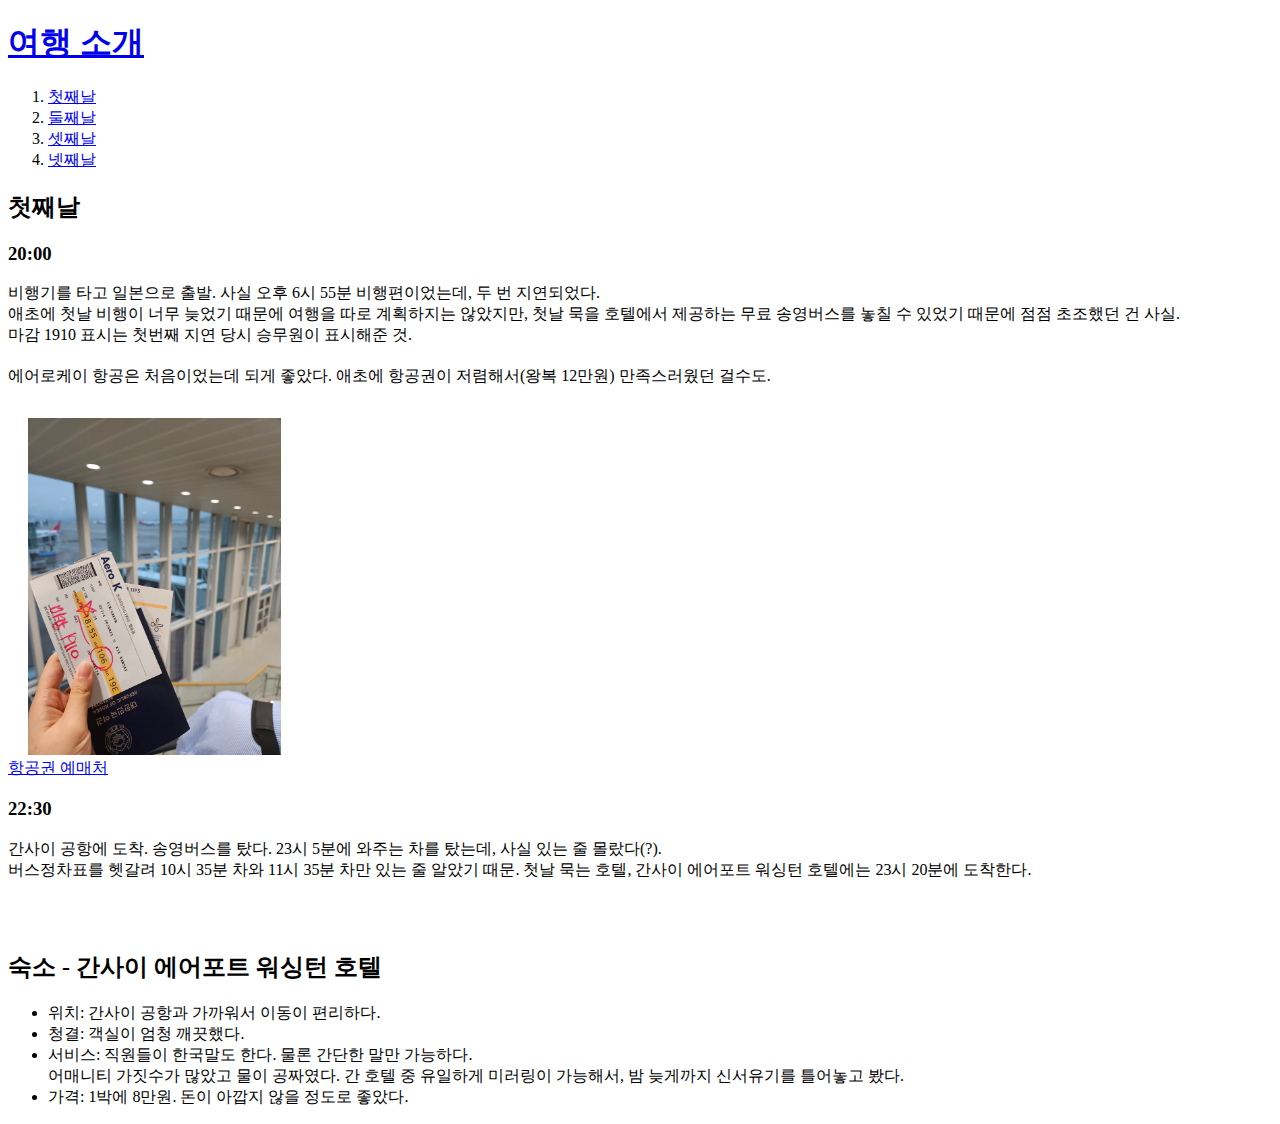
<file: 1.html>
<!doctype html>
<html>
<head>
  <title>6/20 ~ 6/23 - 첫째날</title>
  <meta charset="utf-8">
</head>
<body>
  <h1><a href="index.html">여행 소개</a></h1>
  <ol>
    <li><a href="1.html">첫째날</a></li>
    <li><a href="2.html">둘째날</a></li>
    <li><a href="3.html">셋째날</a></li>
    <li><a href="4.html">넷째날</a></li>
  </ol>
  <h2>첫째날</h2>
  <p>   <h3>20:00</h3>
   비행기를 타고 일본으로 출발. 사실 오후 6시 55분 비행편이었는데, 두 번 지연되었다.<br>애초에 첫날 비행이 너무 늦었기 때문에 여행을 따로 계획하지는 않았지만, 첫날 묵을 호텔에서 제공하는 무료 송영버스를 놓칠 수 있었기 때문에 점점 초조했던 건 사실.<br>마감 1910 표시는 첫번째 지연 당시 승무원이 표시해준 것.
  </p><p style="margin-top:20px;">에어로케이 항공은 처음이었는데 되게 좋았다. 애초에 항공권이 저렴해서(왕복 12만원) 만족스러웠던 걸수도.</p>
 </div> <img src="plane ticket.jpg" style="position: relative; top: 15px; left: 20px; width: 20%; display: block;">

  <br><a href="https://www.modetour.com/flights/discount-flight?query=%7B%22departureCity%22%3A%22%22%2C%22arrivalCity%22%3A%22KIX%22%2C%22continentCode%22%3A%22JPN%22%2C%22departureDate%22%3A%222025-07-26%22%2C%22arrivalDate%22%3A%222025-08-25%22%7D" target="_blank" title="모두투어 공동구매 항공권">항공권 예매처</a>
<h3>22:30</h3>
<p>간사이 공항에 도착. 송영버스를 탔다. 23시 5분에 와주는 차를 탔는데, 사실 있는 줄 몰랐다(?).<br>버스정차표를 헷갈려 10시 35분 차와 11시 35분 차만 있는 줄 알았기 때문. 첫날 묵는 호텔, 간사이 에어포트 워싱턴 호텔에는 23시 20분에 도착한다.</p>
<p style="margin-top:70px;"></p>
<h2>숙소 - 간사이 에어포트 워싱턴 호텔</h2>
<ul>
  <li>위치: 간사이 공항과 가까워서 이동이 편리하다.</li>
  <li>청결: 객실이 엄청 깨끗했다.</li>
  <li>서비스: 직원들이 한국말도 한다. 물론 간단한 말만 가능하다.<br>어매니티 가짓수가 많았고 물이 공짜였다. 간 호텔 중 유일하게 미러링이 가능해서, 밤 늦게까지 신서유기를 틀어놓고 봤다.</li>
  <li>가격: 1박에 8만원. 돈이 아깝지 않을 정도로 좋았다.</li>
</ul>
</body>
</html>
</file>
